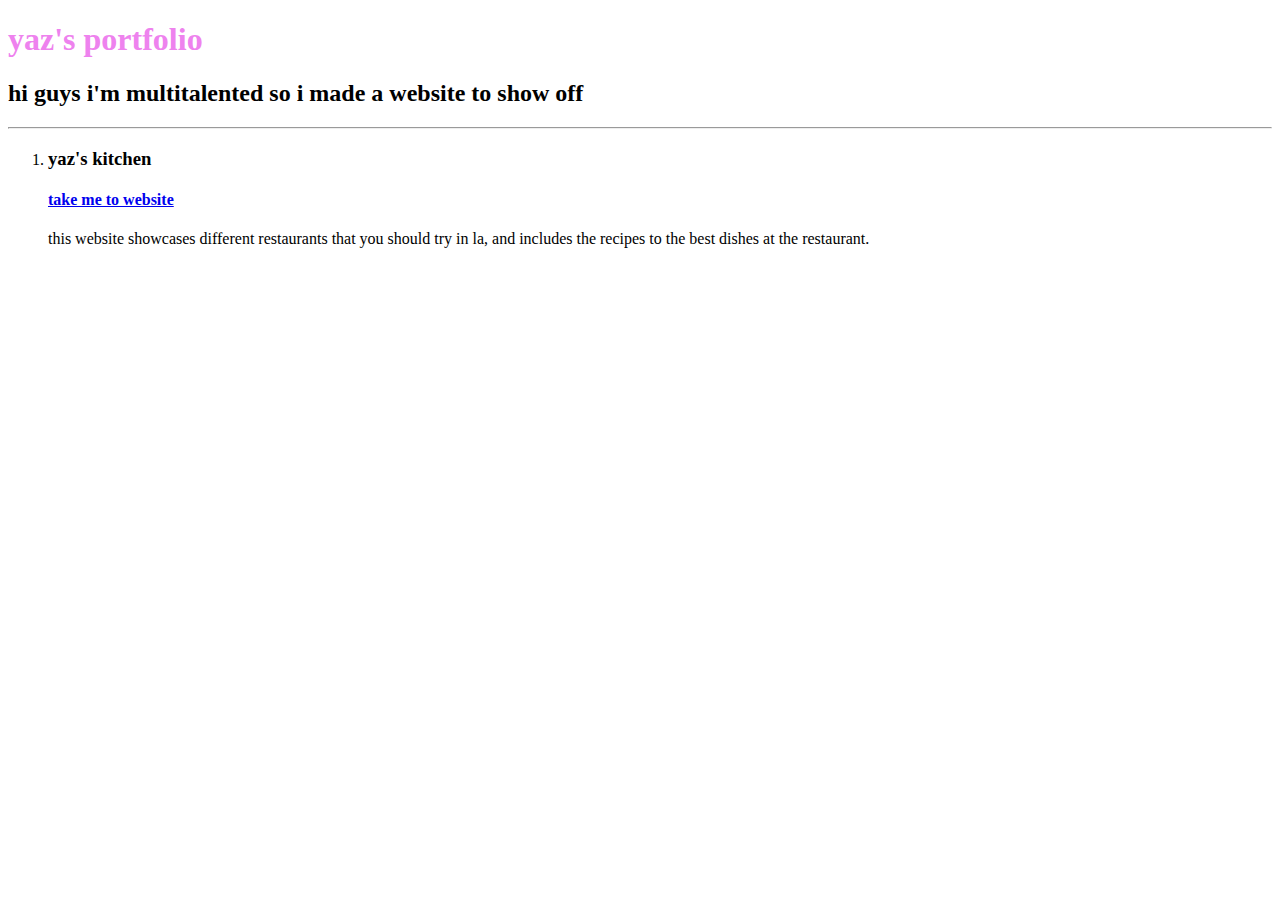
<file: index.html>
<!DOCTYPE html>
<html lang="en">
    <head>
        <meta charset="UTF-8">
        <meta http-equiv="X-UA-Compatible" content="IE=edge">
        <meta name="viewport" content="width=device-width, initial-scale=1.0"> 
        <link rel="stylesheet" href="./style.css" />

        <title>Yaz's Portfolio</title>
    </head>

    <body>
        <h1>yaz's portfolio</h1>
        <h2>hi guys i'm multitalented so i made a website to show off</h2>
        <hr />

        <ol>
            <li><h3>yaz's kitchen</h3>
                <h4><a href="./foodlibrary/home.html">take me to website</a></h2>
                <p>this website showcases different restaurants that you should try in la, and includes the recipes to the best dishes at the restaurant.</p></li>
        </ol>

    </body>
</html>
</file>
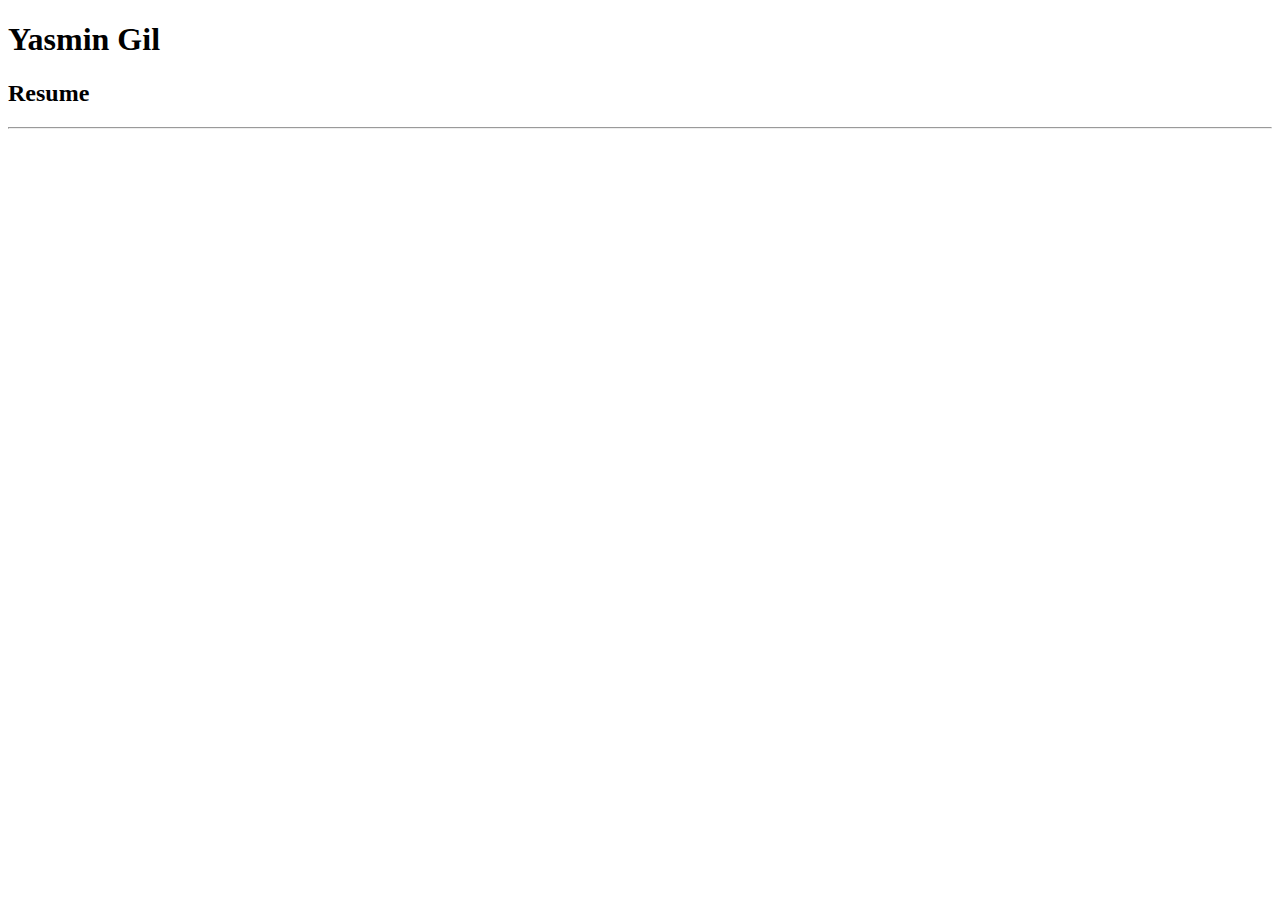
<file: resume.html>
<!DOCTYPE html>
<html lang="en">
<head>
    <meta charset="UTF-8">
    <meta name="viewport" content="width=device-width, initial-scale=1.0">
    <title>Yasmin Gil's Resume</title>
</head>
<body>
    <h1>Yasmin Gil</h1>
    <h2>Resume</h2>
    <hr /> 
    
</body>
</html>
</file>
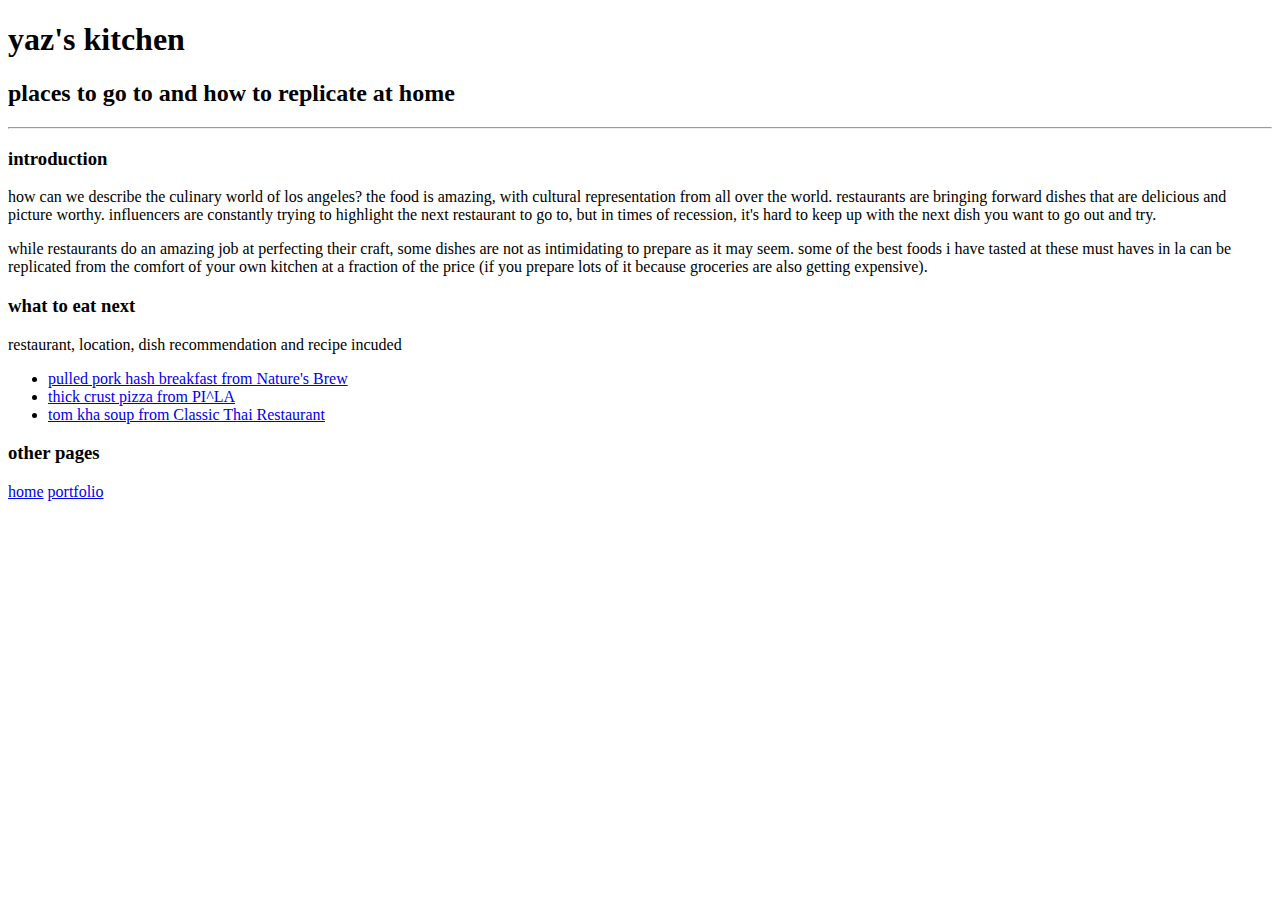
<file: foodlibrary/home.html>
<!DOCTYPE html>
<html lang="en">
    <head>
        <meta charset="UTF-8">
        <meta http-equiv="X-UA-Compatible" content="IE=edge">
        <meta name="viewport" content="width=device-width, initial-scale=1.0"> 
        <title>yaz's kitchen</title>
    </head>

    <body>
        <h1>yaz's kitchen</h1>
        <h2>places to go to and how to replicate at home</h2>
        <hr>
        
        <h3>introduction</h3>
        <p>how can we describe the culinary world of los angeles? the food is amazing, with cultural representation from all over the world. 
            restaurants are bringing forward dishes that are delicious and picture worthy. influencers are constantly trying to highlight the next restaurant to go to, but 
            in times of recession, it's hard to keep up with the next dish you want to go out and try.</p>
        
        <p>while restaurants do an amazing job at perfecting their craft, some dishes are not as intimidating to prepare as it may seem. 
                some of the best foods i have tasted at these must haves in la can be replicated from the comfort of your own kitchen at a 
            fraction of the price (if you prepare lots of it because groceries are also getting expensive).</p>
        
        <h3>what to eat next</h3>
        <p>restaurant, location, dish recommendation and recipe incuded</p>
        <ul>
            <li>
                <a href="./porkhash.html">pulled pork hash breakfast from Nature's Brew</a></li>
            <li>
                <a href="./thickpizza.html">thick crust pizza from PI^LA</a></li>
            <li>
                <a href="./tomkha.html">tom kha soup from Classic Thai Restaurant</a>
            </li>
        </ul>
        <h3>other pages</h3>
        <a href="./home.html">home</a>
        <a href="../index.html">portfolio</a>
    </body>
</html>
</file>
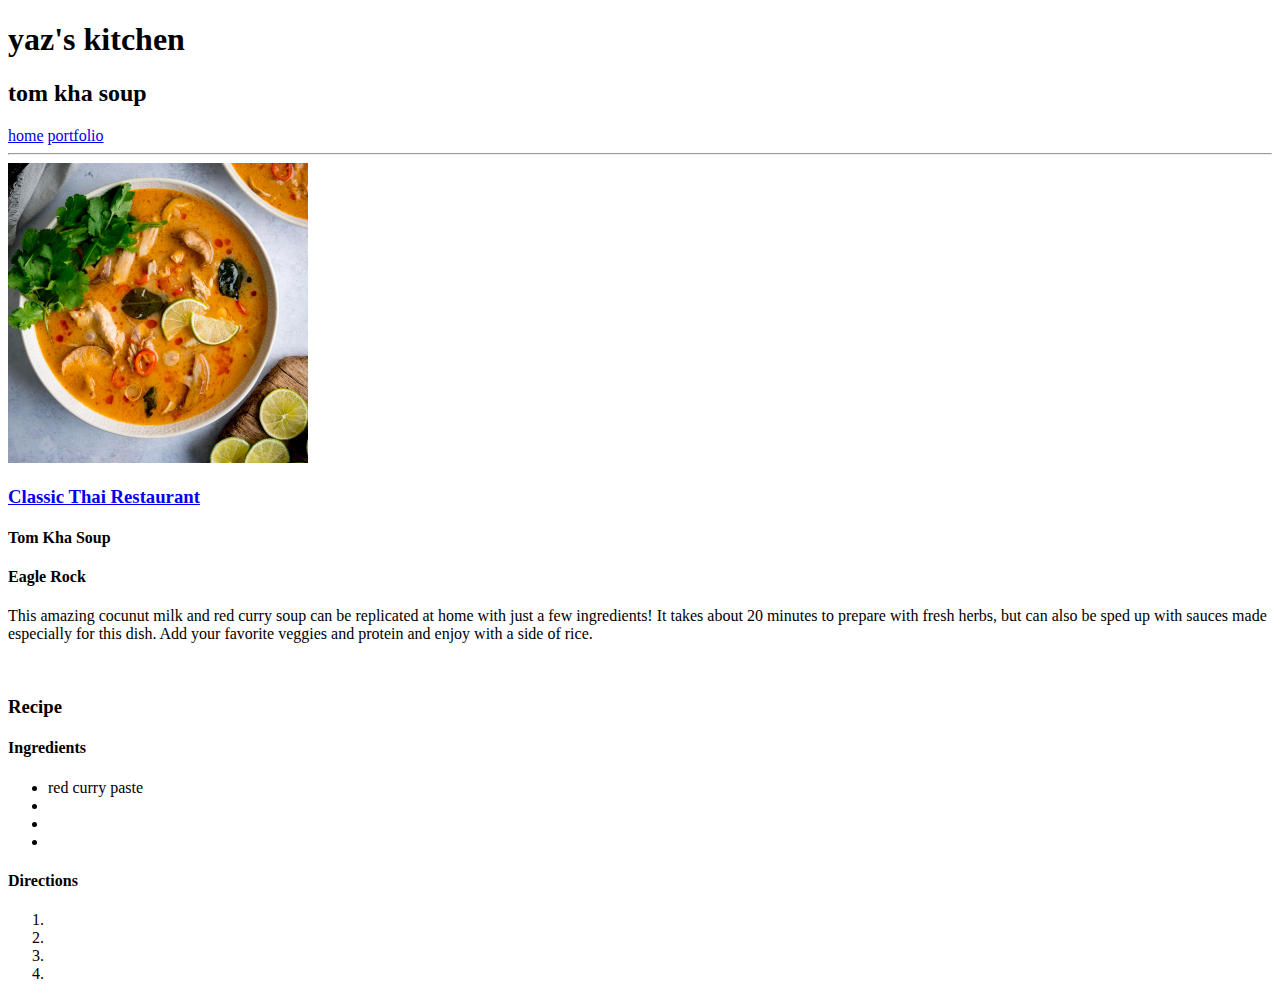
<file: foodlibrary/tomkha.html>
<!DOCTYPE html>
<html lang="en">
<head>
    <meta charset="UTF-8">
    <meta name="viewport" content="width=device-width, initial-scale=1.0">
    <title>tom kha soup</title>
</head>

<body>
    <h1>yaz's kitchen</h1>
    <h2>tom kha soup</h2>
    <a href="./home.html">home</a>
    <a href="../index.html">portfolio</a>
    <hr>


    <img src="../assets/images/tomkhasoup.webp" width="300" height="300">
    <h3><a href="http://www.classicthaieaglerock.com/menu.html"> Classic Thai Restaurant</a></h3>
    <h4>Tom Kha Soup</h4>
    <h4>Eagle Rock</h4>
    <p>This amazing cocunut milk and red curry soup can be replicated at home with just a few ingredients!
        It takes about 20 minutes to prepare with fresh herbs, but can also be sped up with sauces made
        especially for this dish. Add your favorite veggies and protein and enjoy with a side of rice.
    </p>
    <br>

    <h3>Recipe</h3>
    <h4>Ingredients</h4>
    <ul>
        <li>red curry paste</li>
        <li></li>
        <li></li>
        <li></li>
    </ul>
    <h4>Directions</h4>
    <ol>
        <li></li>
        <li></li>
        <li></li>
        <li></li>
    </ol>

</body>
</html>
</file>
<file: style.css>
h1{
    color: violet
}
link{
    color: black
}
</file>
